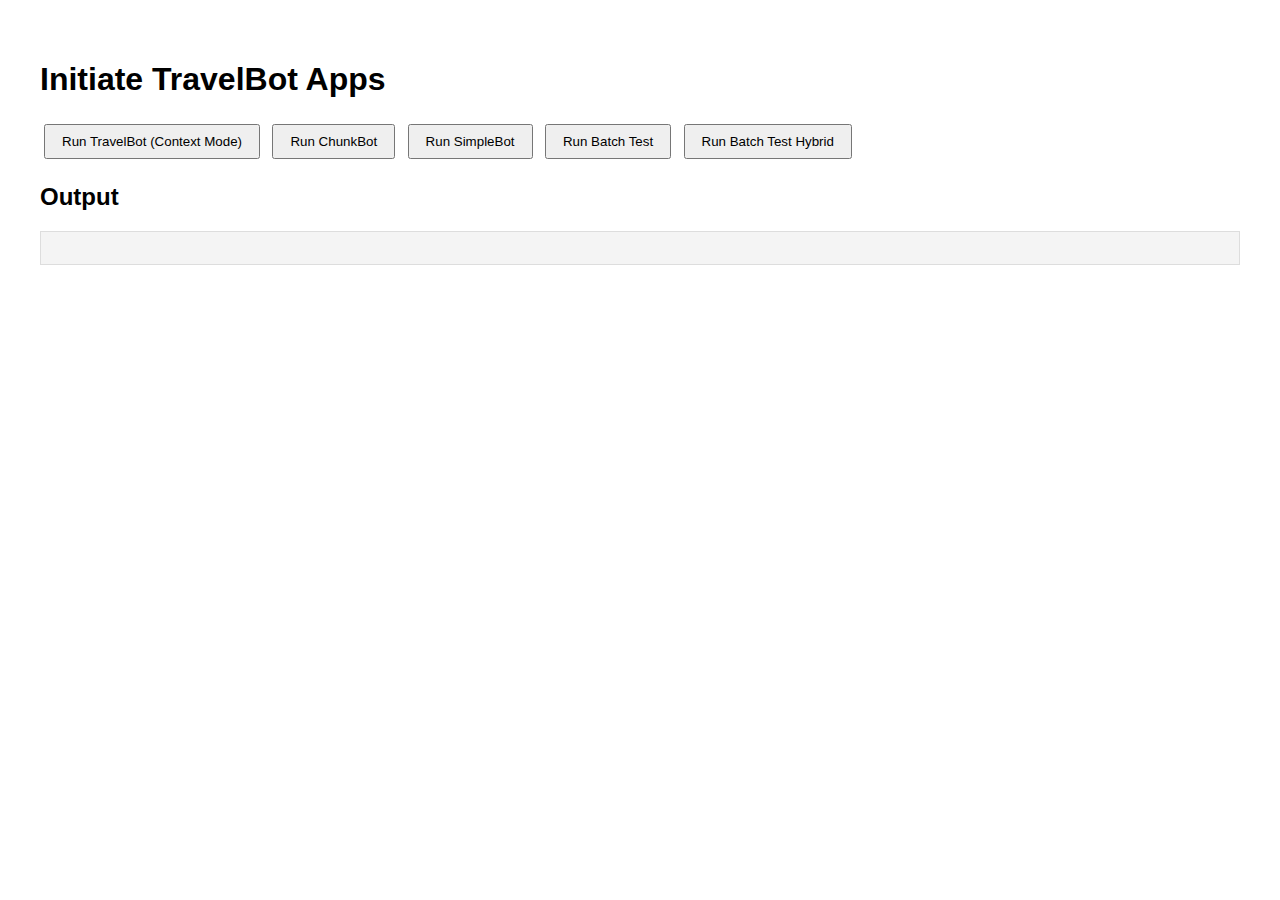
<file: public/index.html>
<!DOCTYPE html>
<html lang="en">
<head>
  <meta charset="UTF-8">
  <title>Run TravelBot Apps</title>
  <style>
    body { font-family: sans-serif; padding: 2rem; }
    button { margin: 0.25rem; padding: 0.5rem 1rem; }
    pre { background: #f4f4f4; padding: 1rem; border: 1px solid #ddd; }
  </style>
</head>
<body>
  <h1>Initiate TravelBot Apps</h1>
  <div>
    <button onclick="runCommand('travelbot')">Run TravelBot (Context Mode)</button>
    <button onclick="runCommand('chunkbot')">Run ChunkBot</button>
    <button onclick="runCommand('simplebot')">Run SimpleBot</button>
    <button onclick="runCommand('batch_test')">Run Batch Test</button>
    <button onclick="runCommand('batch_test_hybrid')">Run Batch Test Hybrid</button>
  </div>
  <h2>Output</h2>
  <pre id="output"></pre>
  <script>
    function runCommand(appName) {
      const outputEl = document.getElementById('output');
      outputEl.innerText = `Running ${appName}...\n`;
      fetch(`/run/${appName}`)
        .then(response => response.text())
        .then(data => {
          outputEl.innerText += data;
        })
        .catch(err => {
          outputEl.innerText += 'Error: ' + err;
        });
    }
  </script>
</body>
</html>
</file>
